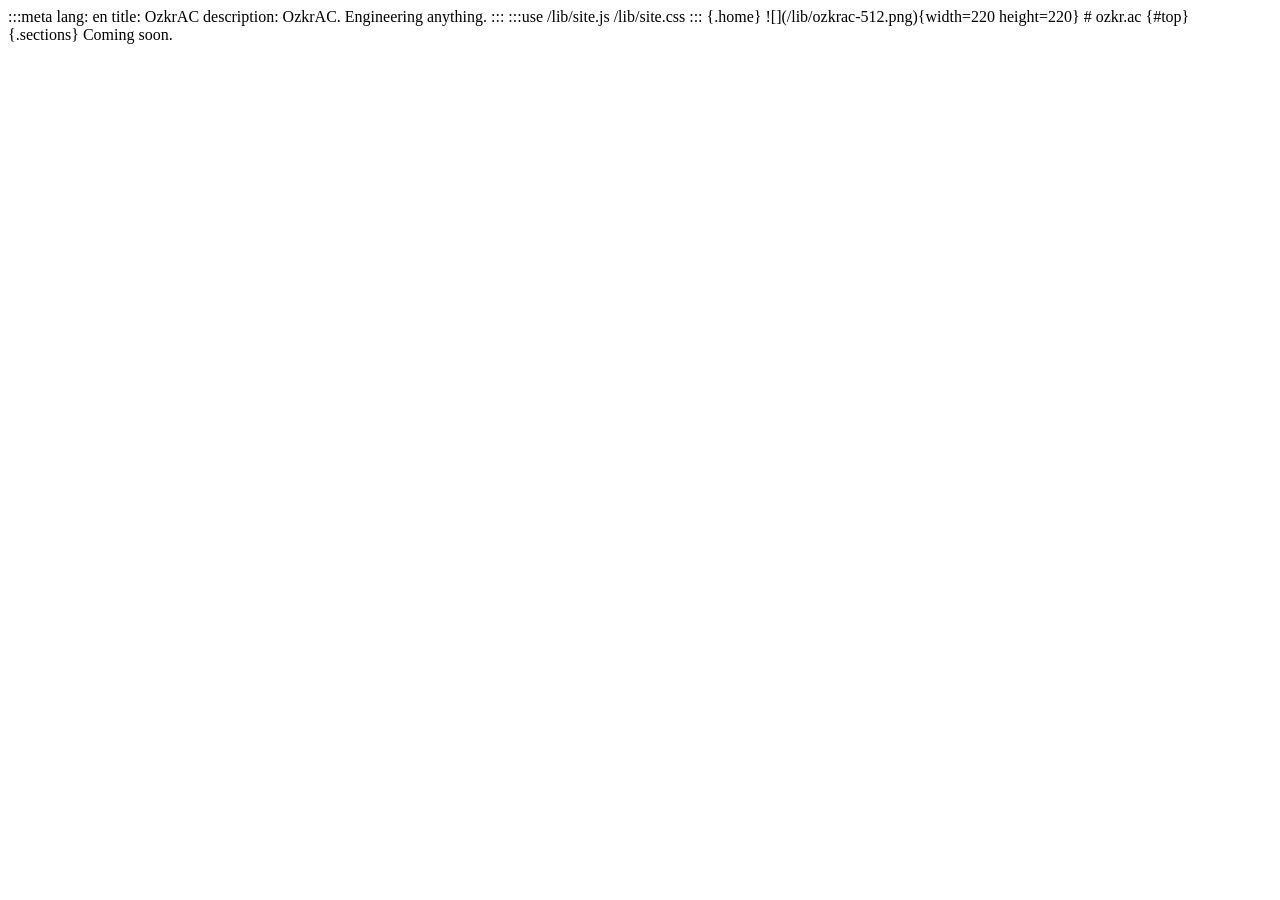
<file: index.html>
<!doctype html>
<meta charset="utf-8">
<link rel="preload" href="/lib/site.js" as="script">
<link rel="preload" href="/lib/site.css" as="style">
<script src="https://cdn.luccet.dev/v2/luccet.js"></script>

:::meta
lang: en
title: OzkrAC
description: OzkrAC. Engineering anything.
:::

:::use
/lib/site.js
/lib/site.css
:::

{.home}
![](/lib/ozkrac-512.png){width=220 height=220}

# ozkr.ac {#top}

<br />

{.sections}
Coming soon.
</file>
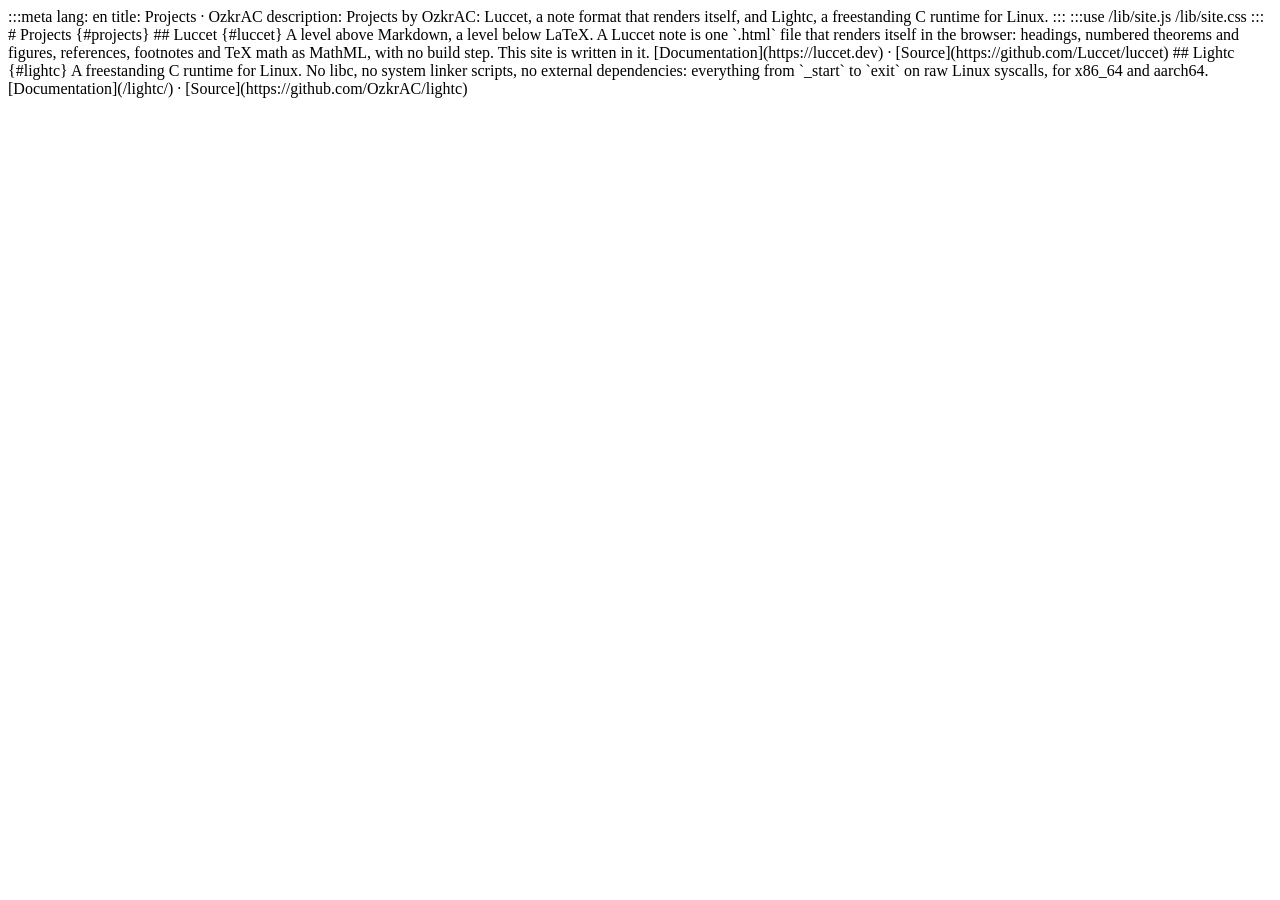
<file: projects/index.html>
<!doctype html>
<meta charset="utf-8">
<link rel="preload" href="/lib/site.js" as="script">
<link rel="preload" href="/lib/site.css" as="style">
<script src="https://cdn.luccet.dev/v2/luccet.js"></script>
:::meta
lang: en
title: Projects · OzkrAC
description: Projects by OzkrAC: Luccet, a note format that renders itself, and Lightc, a freestanding C runtime for Linux.
:::

:::use
/lib/site.js
/lib/site.css
:::

# Projects {#projects}

## Luccet {#luccet}

A level above Markdown, a level below LaTeX. A Luccet note is one `.html` file that renders itself in the browser: headings, numbered theorems and figures, references, footnotes and TeX math as MathML, with no build step. This site is written in it.

[Documentation](https://luccet.dev) · [Source](https://github.com/Luccet/luccet)

## Lightc {#lightc}

A freestanding C runtime for Linux. No libc, no system linker scripts, no external dependencies: everything from `_start` to `exit` on raw Linux syscalls, for x86_64 and aarch64.

[Documentation](/lightc/) · [Source](https://github.com/OzkrAC/lightc)
</file>
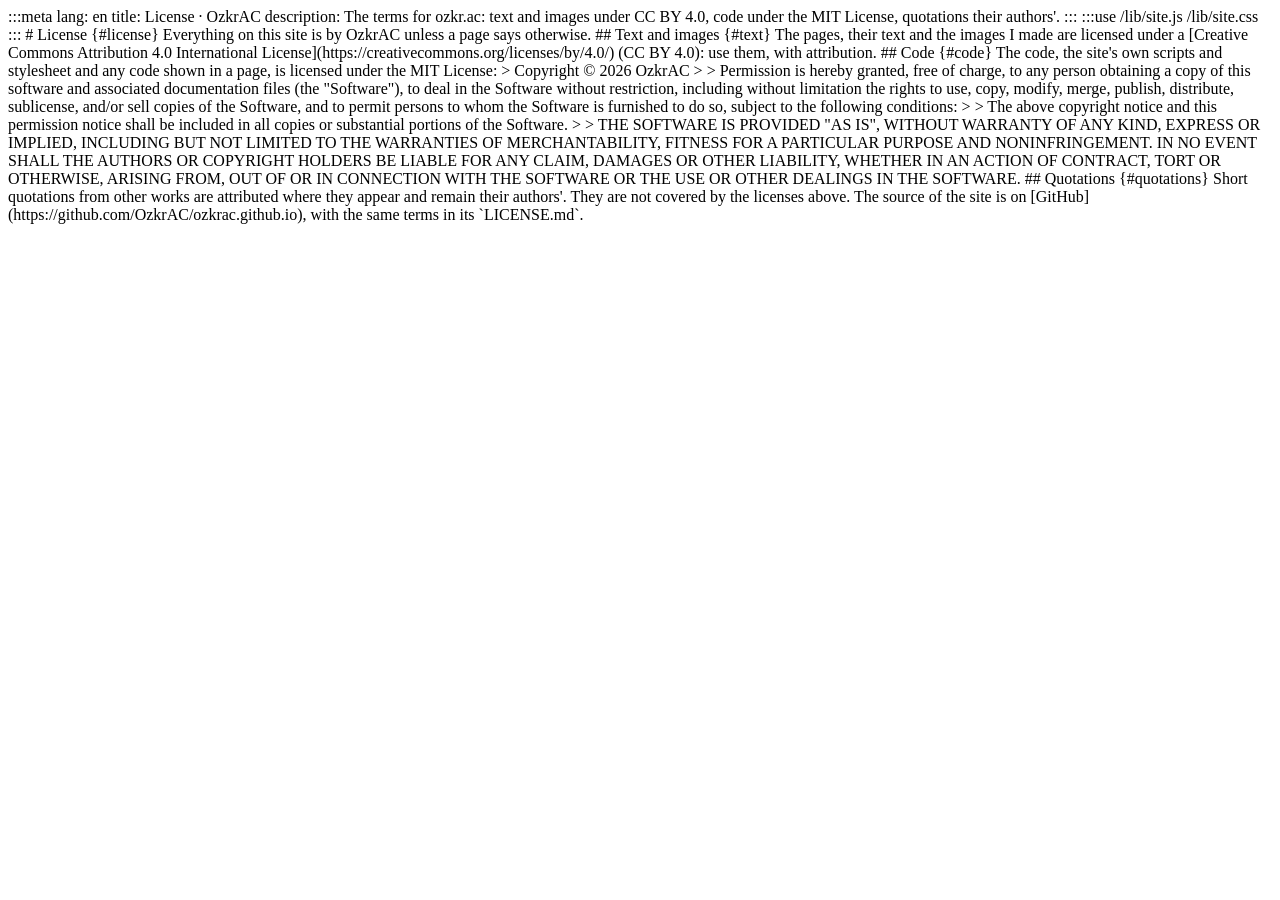
<file: license.html>
<!doctype html>
<meta charset="utf-8">
<link rel="preload" href="/lib/site.js" as="script">
<link rel="preload" href="/lib/site.css" as="style">
<script src="https://cdn.luccet.dev/v2/luccet.js"></script>
:::meta
lang: en
title: License · OzkrAC
description: The terms for ozkr.ac: text and images under CC BY 4.0, code under the MIT License, quotations their authors'.
:::

:::use
/lib/site.js
/lib/site.css
:::

# License {#license}

Everything on this site is by OzkrAC unless a page says otherwise.

## Text and images {#text}

The pages, their text and the images I made are licensed under a [Creative Commons Attribution 4.0 International License](https://creativecommons.org/licenses/by/4.0/) (CC BY 4.0): use them, with attribution.

## Code {#code}

The code, the site's own scripts and stylesheet and any code shown in a page, is licensed under the MIT License:

> Copyright © 2026 OzkrAC
>
> Permission is hereby granted, free of charge, to any person obtaining a copy of this software and associated documentation files (the "Software"), to deal in the Software without restriction, including without limitation the rights to use, copy, modify, merge, publish, distribute, sublicense, and/or sell copies of the Software, and to permit persons to whom the Software is furnished to do so, subject to the following conditions:
>
> The above copyright notice and this permission notice shall be included in all copies or substantial portions of the Software.
>
> THE SOFTWARE IS PROVIDED "AS IS", WITHOUT WARRANTY OF ANY KIND, EXPRESS OR IMPLIED, INCLUDING BUT NOT LIMITED TO THE WARRANTIES OF MERCHANTABILITY, FITNESS FOR A PARTICULAR PURPOSE AND NONINFRINGEMENT. IN NO EVENT SHALL THE AUTHORS OR COPYRIGHT HOLDERS BE LIABLE FOR ANY CLAIM, DAMAGES OR OTHER LIABILITY, WHETHER IN AN ACTION OF CONTRACT, TORT OR OTHERWISE, ARISING FROM, OUT OF OR IN CONNECTION WITH THE SOFTWARE OR THE USE OR OTHER DEALINGS IN THE SOFTWARE.

## Quotations {#quotations}

Short quotations from other works are attributed where they appear and remain their authors'. They are not covered by the licenses above.

The source of the site is on [GitHub](https://github.com/OzkrAC/ozkrac.github.io), with the same terms in its `LICENSE.md`.
</file>
<file: lib/site.css>
/* site.css: the look of ozkr.ac, taken from the logo: an engraving of a bird in
   ink on paper, in a gold rim. Paper and ink by day, night and paper by dark;
   gold for the rules, the links and the labels; one serif for everything.

   luccet.css (loaded by luccet.js) is functional only, so this sheet is the
   theme: it sets the --t-* properties luccet.css reads, the column and the
   type, then the site's chrome (site.js) and the vocabulary (math.js). Every
   colour is a light-dark() pair; site.js sets color-scheme through
   data-theme when the reader chooses. */

@import url("https://fonts.googleapis.com/css2?family=EB+Garamond:ital,wght@0,400..700;1,400..700&display=swap");

/* ------------------------------------------------------------ tokens */

:root {
  color-scheme: light dark;

  --t-bg: light-dark(#f6ecd8, #1b1815);
  --t-fg: light-dark(#262320, #eadfc8);
  --t-muted: light-dark(#6b6153, #a89d88);
  --t-line: light-dark(#d9c7a0, #3b3429);
  --t-line-strong: light-dark(#a47432, #c9a452);
  --t-soft: light-dark(#efe3ca, #231e19);
  --t-link: light-dark(#85591a, #d6b062);
  --t-mark: light-dark(#f1d990, #5a4a1a);
  --t-error: light-dark(#9a2f1e, #ff9b8f);
  --t-error-bg: light-dark(#f6ddd4, #3b1714);
  --t-warn: light-dark(#8a5300, #e3b341);

  --t-gold: var(--t-line-strong);
  --t-font: "EB Garamond", "Iowan Old Style", Charter, Georgia, serif;
  --t-sans: var(--t-font);
  --t-mono: ui-monospace, "JetBrains Mono", Menlo, Consolas, monospace;
  --t-width: 40rem;
  --t-size: 1.2rem; /* Garamond sets small: 19px at the browser's default */
  --t-leading: 1.55;
}
:root[data-theme="light"] {
  color-scheme: light;
}
:root[data-theme="dark"] {
  color-scheme: dark;
}
@media (prefers-contrast: more) {
  :root {
    --t-muted: var(--t-fg);
    --t-line: var(--t-line-strong);
  }
}

/* ------------------------------------------------------------ the page */

html {
  background: var(--t-bg);
  color: var(--t-fg);
  font: var(--t-size) / var(--t-leading) var(--t-font);
  -webkit-text-size-adjust: 100%;
  min-block-size: 100%;
}
body {
  margin: 0;
  padding: 2rem 1rem 3rem;
  min-block-size: 100vh;
  box-sizing: border-box;
  display: flex;
  flex-direction: column;
}
body > main.luccet {
  flex: 1 0 auto;
  inline-size: 100%;
}
.luccet {
  max-inline-size: var(--t-width);
  margin-inline: auto;
  hanging-punctuation: first last;
}
.luccet > :first-child {
  margin-block-start: 0;
}
.luccet :is(p, li, dd, blockquote, figcaption, caption, .t-title) {
  text-wrap: pretty;
}
.luccet :is(p, ul, ol, dl, pre, table, blockquote, figure, details),
.t-block,
.t-eq {
  margin-block: 0 1rem;
  margin-inline: 0;
}
::selection {
  background: var(--t-mark);
}

/* ------------------------------------------------------------ headings */

.luccet :is(h1, h2, h3, h4, h5, h6) {
  font-family: var(--t-font);
  font-weight: 500;
  line-height: 1.2;
  text-wrap: balance;
  color: var(--t-fg);
}
.luccet h1 {
  font-size: 2.2rem;
  margin-block: 0 2rem;
}
.luccet h2 {
  font-size: 1.45rem;
  margin-block: 2.75rem 0.9rem;
  padding-block-end: 0.25rem;
  border-block-end: 1px solid var(--t-line);
}
.luccet h3 {
  font-size: 1.15rem;
  margin-block: 2rem 0.6rem;
}
.luccet :is(h4, h5, h6) {
  font-size: 1rem;
  font-style: italic;
  margin-block: 1.5rem 0.5rem;
}

/* {.kicker}: the small line above or under a title. */
.luccet .kicker {
  font-size: 0.9rem;
  letter-spacing: 0.04em;
  color: var(--t-muted);
}

/* ------------------------------------------------------------ text */

.luccet a {
  color: var(--t-link);
  text-decoration-thickness: 1px;
  text-underline-offset: 0.18em;
  text-decoration-color: color-mix(in srgb, currentColor 40%, transparent);
}
.luccet a:hover {
  text-decoration-color: currentColor;
}
.luccet a.t-ref {
  color: inherit;
  text-decoration: underline dotted;
  text-decoration-color: var(--t-muted);
}
.luccet a.t-ref:hover {
  color: var(--t-link);
}
.luccet :is(ul, ol) {
  padding-inline-start: 1.5rem;
}
.luccet li > :is(ul, ol) {
  margin-block-end: 0;
}
.luccet li > p {
  margin-block-end: 0.5rem;
}
.luccet hr {
  border: 0;
  border-block-start: 1px solid var(--t-line);
  margin-block: 2.5rem;
}
.luccet blockquote {
  margin-inline-start: 0;
  padding-inline-start: 1rem;
  border-inline-start: 2px solid var(--t-line);
  color: var(--t-muted);
}
.luccet mark,
.luccet mark a {
  color: var(--t-fg);
}
.luccet mark {
  background: var(--t-mark);
  padding-inline: 0.15em;
}
.luccet dfn {
  font-style: italic;
  font-weight: 500;
}
.luccet .term > a {
  color: inherit;
}

/* Code: small, on a soft panel, with a hairline. */
.luccet :is(code, kbd, samp, pre) {
  font-family: var(--t-mono);
  font-size: 0.82em;
}
.luccet pre code {
  font-size: 1em;
}
.luccet :not(pre) > code {
  background: var(--t-soft);
  padding: 0.1em 0.3em;
  border-radius: 3px;
}
.luccet kbd {
  border: 1px solid var(--t-line-strong);
  border-block-end-width: 2px;
  border-radius: 3px;
  padding: 0.05em 0.4em;
}
.luccet pre {
  background: var(--t-soft);
  border: 1px solid var(--t-line);
  border-radius: 4px;
  padding: 0.8rem 1rem;
  line-height: 1.45;
}

/* Tables: rules, no grid. */
.luccet table {
  border-collapse: collapse;
  font-size: 0.95em;
}
.luccet :is(th, td) {
  padding: 0.35em 0.8em;
  border-block-end: 1px solid var(--t-line);
  text-align: start;
}
.luccet th {
  font-weight: 500;
  border-block-end-color: var(--t-line-strong);
}
.luccet caption {
  caption-side: top;
  text-align: start;
  padding-block-end: 0.4em;
}

/* Blocks, figures, footnotes. */
.t-title {
  font-weight: 500;
  margin-block-end: 0.4rem;
}
.t-block > :last-child,
.t-cell > :last-child,
.luccet blockquote > :last-child {
  margin-block-end: 0;
}
.luccet figure.t-block {
  text-align: center;
}
.luccet figure > img {
  display: block;
  margin-inline: auto;
}
.luccet :is(figcaption, caption).t-title {
  font-weight: normal;
  font-size: 0.95em;
  color: var(--t-muted);
  margin-block: 0.4rem 0;
}
.t-eqno {
  color: var(--t-muted);
  font-size: 0.9em;
}
.t-fnref {
  line-height: 0;
  font-size: 0.75em;
}
.t-fnref a,
.t-fnback {
  text-decoration: none;
}
.t-footnotes {
  border-block-start: 1px solid var(--t-line);
  margin-block-start: 3rem;
  padding-block-start: 1rem;
  font-size: 0.9em;
}
.luccet .t-error {
  font-size: 0.85em;
}

/* ------------------------------------------------------------ the chrome */

/* The masthead: the mark and the name at the start, the sections at the end,
   the section this page is in marked in gold. site.js adds it to every page
   but the home page, which is its own. */
.site-head {
  inline-size: 100%;
  max-inline-size: var(--t-width);
  margin: 0 auto 3rem;
  display: flex;
  align-items: center;
  justify-content: space-between;
  gap: 0.75rem 1.5rem;
  flex-wrap: wrap;
  font-size: 0.95rem;
}
.site-brand {
  display: inline-flex;
  align-items: center;
  gap: 0.6rem;
  color: var(--t-fg);
  font-weight: 500;
  letter-spacing: 0.03em;
  text-decoration: none;
}
.site-brand:hover {
  color: var(--t-link);
}
.site-mark {
  inline-size: 36px;
  block-size: 36px;
  border-radius: 50%;
}
.site-nav a {
  color: var(--t-muted);
  text-decoration: none;
  margin-inline-start: 1.25rem;
}
.site-nav a:hover {
  color: var(--t-link);
}
.site-nav a[aria-current] {
  color: var(--t-fg);
  text-decoration: underline;
  text-decoration-color: var(--t-gold);
  text-decoration-thickness: 1px;
  text-underline-offset: 0.4em;
}

/* The footer: a gold hairline, a line of small print, the scheme switch. */
.site-foot {
  inline-size: 100%;
  max-inline-size: var(--t-width);
  margin: 5rem auto 0;
  padding-block-start: 1rem;
  border-block-start: 1px solid var(--t-line);
  display: flex;
  justify-content: space-between;
  gap: 0.5rem 1.5rem;
  flex-wrap: wrap;
  font-size: 0.85rem;
  color: var(--t-muted);
}
.site-foot p {
  margin: 0;
}
.site-foot a {
  color: inherit;
  text-decoration: none;
}
.site-foot a:hover {
  color: var(--t-link);
  text-decoration: underline;
}
.site-theme {
  font: inherit;
  color: inherit;
  background: none;
  border: 0;
  padding: 0;
  cursor: pointer;
  text-decoration: underline dotted;
  text-underline-offset: 0.2em;
}
.site-theme:hover {
  color: var(--t-link);
}

/* The home page: the emblem, the name, a line, the sections; all centred. */
.luccet .home {
  text-align: center;
  margin-block-start: 3rem;
}
.luccet .home img {
  display: inline-block;
  border-radius: 50%;
}
.luccet .home + h1 {
  text-align: center;
  font-size: 2.6rem;
  letter-spacing: 0.06em;
  margin-block: 1.5rem 0.25rem;
}
.luccet .home + h1 + .kicker {
  text-align: center;
  margin-block-end: 2.5rem;
}
.luccet .sections {
  text-align: center;
  font-size: 1.05rem;
}
.luccet .sections a {
  margin-inline: 0.6rem;
  text-decoration: none;
}
.luccet .sections a:hover {
  text-decoration: underline;
}

/* ------------------------------------------------------------ the wiki add-ons */

.luccet .t-notes a {
  text-decoration: none;
}
.luccet .t-notes-title {
  font-weight: 500;
}
/* The list's first rule would double the heading's. */
.luccet .t-notes-list > li:first-child {
  border-block-start: 0;
}
.luccet .t-notes a:hover {
  text-decoration: underline;
}
.luccet :is(.t-notes, .t-glossary) time,
.luccet :is(.t-notes, .t-glossary) .t-notes-desc {
  color: var(--t-muted);
}
.luccet .t-search input {
  font: inherit;
  color: inherit;
  background: var(--t-soft);
  border: 1px solid var(--t-line-strong);
  border-radius: 4px;
  padding: 0.4em 0.7em;
  inline-size: 100%;
  box-sizing: border-box;
}
.luccet .t-search input:focus {
  outline: 2px solid var(--t-gold);
  outline-offset: 1px;
}

/* ------------------------------------------------------------ the vocabulary (math.js) */

/* A label: small tracked capitals in gold; a title after it in italic. */
.luccet :is(.defn, .thm, .eg, .callout, .rmk) > .t-title > .t-label {
  font-style: normal;
  font-weight: 500;
  font-size: 0.74em;
  text-transform: uppercase;
  letter-spacing: 0.14em;
  color: var(--n-accent, var(--t-gold));
  margin-inline-end: 0.6em;
}
.luccet :is(.defn, .thm, .eg, .callout, .rmk) > .t-title {
  font-weight: normal;
  font-style: italic;
  color: var(--t-muted);
  margin-block-end: 0.35rem;
}
.luccet :is(.defn, .thm, .eg) {
  margin-block: 1.5rem;
}
/* A statement is set in italic; emphasis inside it turns upright. */
.luccet .stmt > :not(.t-title) {
  font-style: italic;
}
.luccet .stmt :is(em, i) {
  font-style: normal;
}
/* Proof: "Proof." run in with the first line, ∎ at the end of the last. */
.luccet .pf {
  margin-block: 0 1.25rem;
}
.luccet .pf > .t-title {
  float: inline-start;
  font-weight: normal;
  font-style: italic;
  color: var(--t-fg);
  margin-block: 0;
  margin-inline-end: 0.5em;
}
.luccet .pf > .t-title > .t-label {
  font-weight: normal;
}
.luccet .pf > .t-title::after {
  content: ".";
}
.luccet .pf > :is(.t-eq, pre, table, figure, ul, ol) {
  clear: both;
}
.luccet .pf > :nth-last-child(2) {
  margin-block-end: 0;
}
.luccet .pf > .t-end {
  clear: both;
  color: var(--t-muted);
  font-size: 0.8em;
}
.luccet .rmk {
  --n-accent: var(--t-muted);
}

/* Callouts: a soft panel with a gold rule at the side; caution's is red. */
.luccet .callout {
  background: var(--t-soft);
  border-inline-start: 2px solid var(--n-accent, var(--t-gold));
  border-radius: 0 4px 4px 0;
  padding: 0.75rem 1.1rem 0.8rem;
  margin-block: 1.5rem;
}
.luccet .callout > :last-child {
  margin-block-end: 0;
}
.luccet .caution {
  --n-accent: var(--t-error);
}

/* Folds: recall. A caret before the head turns when it opens. */
.luccet .fold > .t-title {
  list-style: none;
  cursor: pointer;
  user-select: none;
  font-style: normal;
  color: var(--t-fg);
}
.luccet .fold > .t-title::-webkit-details-marker {
  display: none;
}
.luccet .fold > .t-title::before {
  content: "";
  display: inline-block;
  inline-size: 0.38em;
  block-size: 0.38em;
  margin-inline: 0.1em 0.65em;
  vertical-align: 0.12em;
  border-inline-end: 1.5px solid;
  border-block-end: 1.5px solid;
  transform: rotate(-45deg);
  transition: transform 0.15s;
}
.luccet .fold[open] > .t-title::before {
  transform: rotate(45deg);
}
.luccet .callout.fold:not([open]) > .t-title {
  margin-block-end: 0;
}

/* A revision: a sentence as written, then as revised, under small heads. */
.luccet .revision {
  margin-block: 1.5rem;
  padding-inline-start: 1.25rem;
  border-inline-start: 1px solid var(--t-line);
}
.luccet .revision > :is(.before, .after) {
  margin-block: 0.5rem;
}
.luccet .revision > :is(.before, .after)::before {
  display: block;
  font-size: 0.74rem;
  font-weight: 500;
  letter-spacing: 0.14em;
  text-transform: uppercase;
  color: var(--t-muted);
  margin-block-end: 0.2rem;
}
.luccet .revision > .before::before {
  content: "Before";
}
.luccet .revision > .after::before {
  content: "After";
  color: var(--t-gold);
}
.luccet .revision > .before {
  color: var(--t-muted);
}
.luccet .revision > .after ~ p {
  font-size: 0.92em;
  color: var(--t-muted);
}

/* Contents. */
.luccet .toc {
  font-size: 0.92rem;
  margin-block: 0 2.5rem;
}
.luccet .toc > .t-label {
  display: block;
  font-size: 0.74rem;
  font-weight: 500;
  text-transform: uppercase;
  letter-spacing: 0.14em;
  color: var(--t-muted);
  margin-block-end: 0.5rem;
}
.luccet .toc a {
  text-decoration: none;
}

/* ------------------------------------------------------------ print */

@media print {
  :root {
    --t-size: 11pt;
  }
  body {
    padding: 0;
  }
  .luccet {
    max-inline-size: none;
  }
  .site-head,
  .site-foot {
    display: none;
  }
  .luccet :is(p, li, blockquote) {
    orphans: 3;
    widows: 3;
  }
  .luccet :is(h1, h2, h3, h4, h5, h6) {
    break-after: avoid;
  }
  .luccet :is(figure, figcaption, .t-eq, blockquote, tr, .defn, .thm, .eg, .callout) {
    break-inside: avoid;
  }
}
</file>
